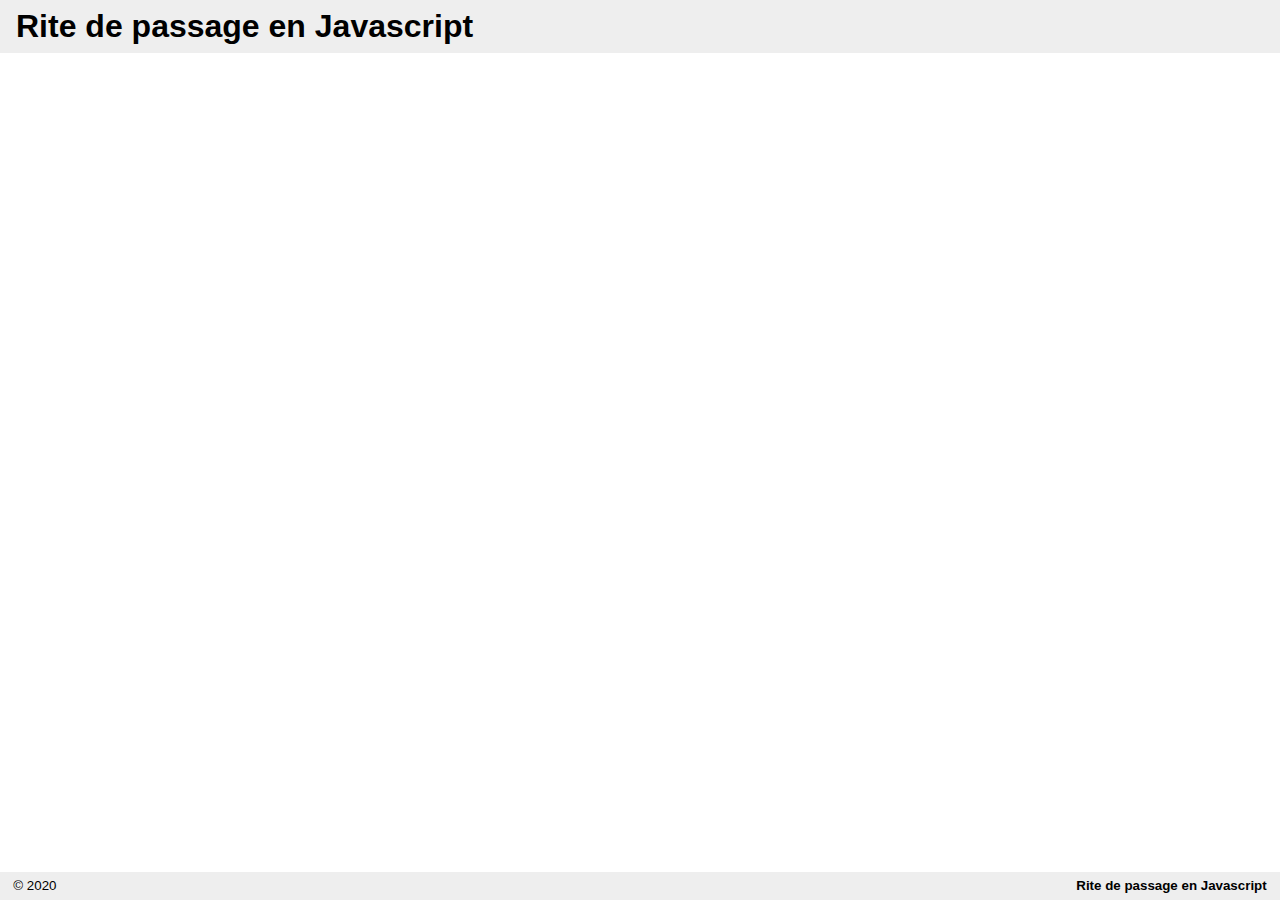
<file: index.html>
<!DOCTYPE html>
<html lang="fr">
<head>
	<meta charset="UTF-8"/>
	<title>Rite de passage en Javascript</title>
	<link rel="stylesheet" href="./src/style.css"/>
	<script type="module" src="src/App.js"></script>
</head>
<body>
	<div id="interface">
		<header><h1>Rite de passage en Javascript</h1></header>
		<div class="body" id="app"></div>
		<footer><span>&copy; 2020</span><strong>Rite de passage en Javascript</strong></footer>
	</div>
</body>
</html>
</file>
<file: src/style.css>
html {
  height: 100%;
  font-size: 16px;
  font-family: arial;
}

body {
  height: 100%;
  margin: 0;
}

#interface {
  min-height: 100%;
  display: -ms-grid;
  display: grid;
  -ms-grid-rows: auto 1fr auto;
      grid-template-rows: auto 1fr auto;
}

#interface > header, #interface > footer {
  padding: .5em 1em;
  background-color: #EEE;
  display: -webkit-box;
  display: -ms-flexbox;
  display: flex;
  -webkit-box-pack: justify;
      -ms-flex-pack: justify;
          justify-content: space-between;
}

#interface > header {
  -webkit-box-ordinal-group: -999;
      -ms-flex-order: -1000;
          order: -1000;
}

#interface > header h1 {
  margin: 0;
}

#interface > footer {
  -webkit-box-ordinal-group: 1001;
      -ms-flex-order: 1000;
          order: 1000;
  font-size: smaller;
}

#app {
  padding: 1em;
}

.encadre {
  padding: 1em;
  border: 1px solid black;
  border-radius: .5em;
  -webkit-box-shadow: 0.1em 0.1em 0.3em rgba(0, 0, 0, 0.5);
          box-shadow: 0.1em 0.1em 0.3em rgba(0, 0, 0, 0.5);
  background-color: #e6e6e6;
}

.important {
  font-weight: bold;
  text-transform: uppercase;
  color: red;
}

.rouge {
  color: red;
}

.geant {
  font-size: 5em;
  font-weight: bold;
  text-shadow: 0.1em 0.1em 0.3em rgba(0, 0, 0, 0.5);
}

.actif {
  font-weight: bold;
}

/*************************************************************
test.scss
**************************************************************/
div.feu {
  margin: 1em 0;
  padding: .5em;
  border-radius: .25em;
  font-size: 32px;
  background-color: yellow;
  -webkit-box-sizing: border-box;
          box-sizing: border-box;
}

div.feu.vertical {
  width: 2.5em;
}

div.feu.horizontal {
  width: 5em;
}

div.feu table {
  background-color: black;
  border-spacing: .25em;
}

div.feu table tr td {
  padding: 0;
  border-radius: 100%;
  width: 1em;
  height: 1em;
}

fieldset.champ.disponibilites {
  border: 1px solid black;
  margin: 1em 0;
}

fieldset.champ.disponibilites:disabled {
  background-color: #eee;
  color: #999;
}

fieldset.champ.disponibilites label {
  display: block;
}

fieldset.champ.disponibilites label input[name="disponibilites"][id="disponibilites_matin"][value="matin"],
fieldset.champ.disponibilites label input[name="disponibilites"][id="disponibilites_midi"][value="midi"],
fieldset.champ.disponibilites label input[name="disponibilites"][id="disponibilites_soir"][value="soir"] {
  -webkit-box-shadow: .1em .1em .2em black;
          box-shadow: .1em .1em .2em black;
  margin-left: 1em;
}

div.divertissement {
  display: -webkit-box;
  display: -ms-flexbox;
  display: flex;
  -webkit-box-align: center;
      -ms-flex-align: center;
          align-items: center;
  -webkit-box-pack: center;
      -ms-flex-pack: center;
          justify-content: center;
  margin: 1em 0;
}

div.divertissement img {
  display: block;
}

div.divertissement figure {
  margin: 0;
  padding: 0;
  border: 1px solid black;
  padding: 1em;
  -webkit-transform: rotate(10deg);
          transform: rotate(10deg);
  background-color: whitesmoke;
  -webkit-box-shadow: .2em .2em .4em #0008;
          box-shadow: .2em .2em .4em #0008;
}

div.divertissement figcaption {
  background-color: #9502b9;
  color: white;
  text-align: center;
  font-weight: bold;
  padding: 1em;
}

section.recette {
  padding: 0em 2em;
  border: .2em solid black;
  border-style: solid none;
  width: 18em;
}

section.recette h2 {
  font-style: italic;
}

section.recette li {
  margin: .5em 0;
}

#search {
  border: 1px dashed red;
  padding: 1em;
  margin: 1em 0;
}

#search h2 {
  margin: 0;
}
/*# sourceMappingURL=style.css.map */
</file>
